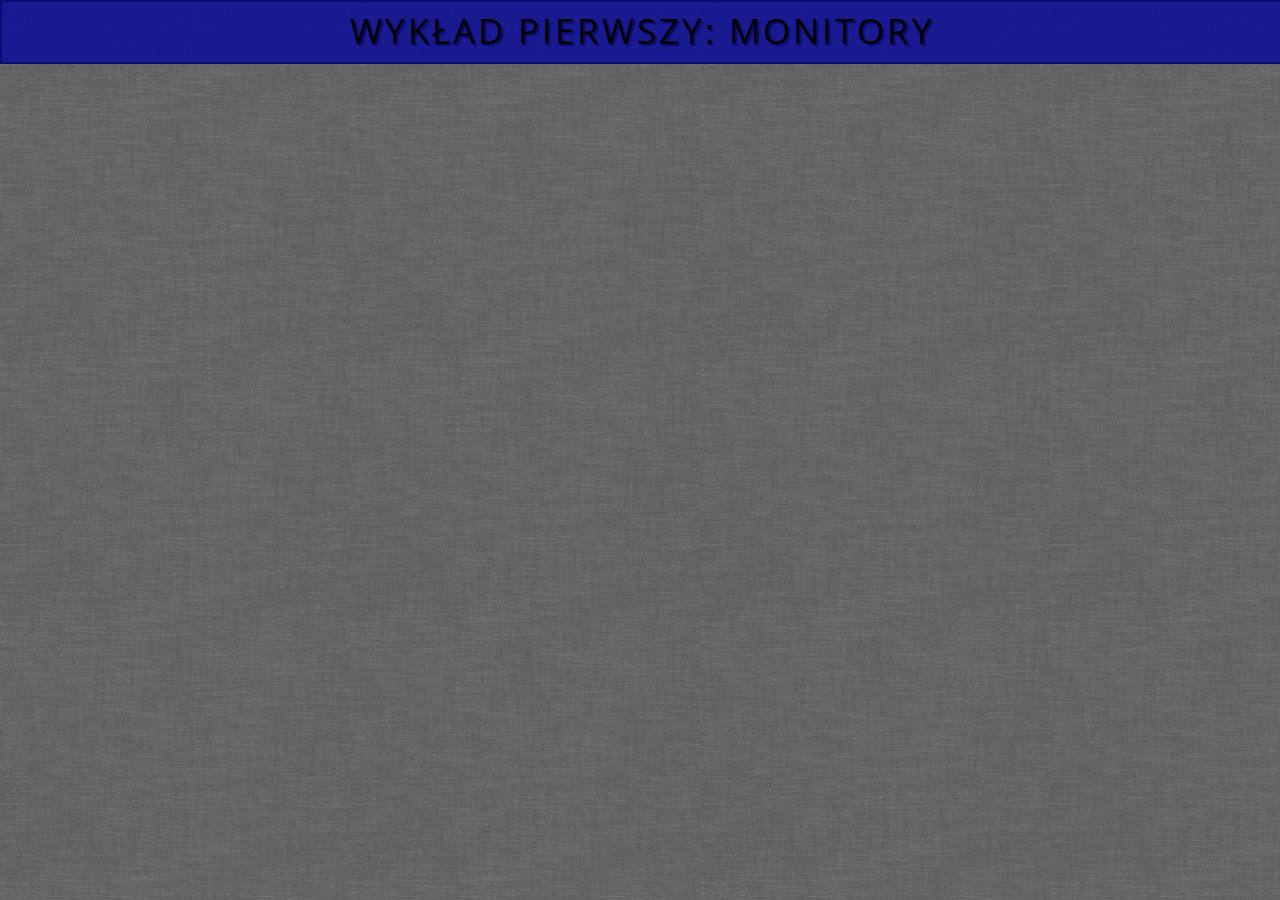
<file: monitory/index.html>
<!DOCTYPE html>
<html lang="pl">

<head>
    <meta charset="UTF-8">
    <meta name="viewport" content="width=device-width, initial-scale=1.0">
    <meta http-equiv="X-UA-Compatible" content="ie=edge">
    <title>Monitory</title>
    <meta name="description" content="Przydatne informacje o monitorach" />
    <meta name="keywords" content="budowa, zasada działania, CRT, LCD, kontrast">

    <!--Linking style.css-->
    <link rel="stylesheet" href="style.css" type="text/css" />

    <!-- Linking open sans font -->
    <link href="https://fonts.googleapis.com/css?family=Open+Sans:400,700&amp;subset=latin-ext" rel="stylesheet">

</head>

<body>
    <div id="logo">Wykład pierwszy: monitory</div>
</body>

</html>
</file>
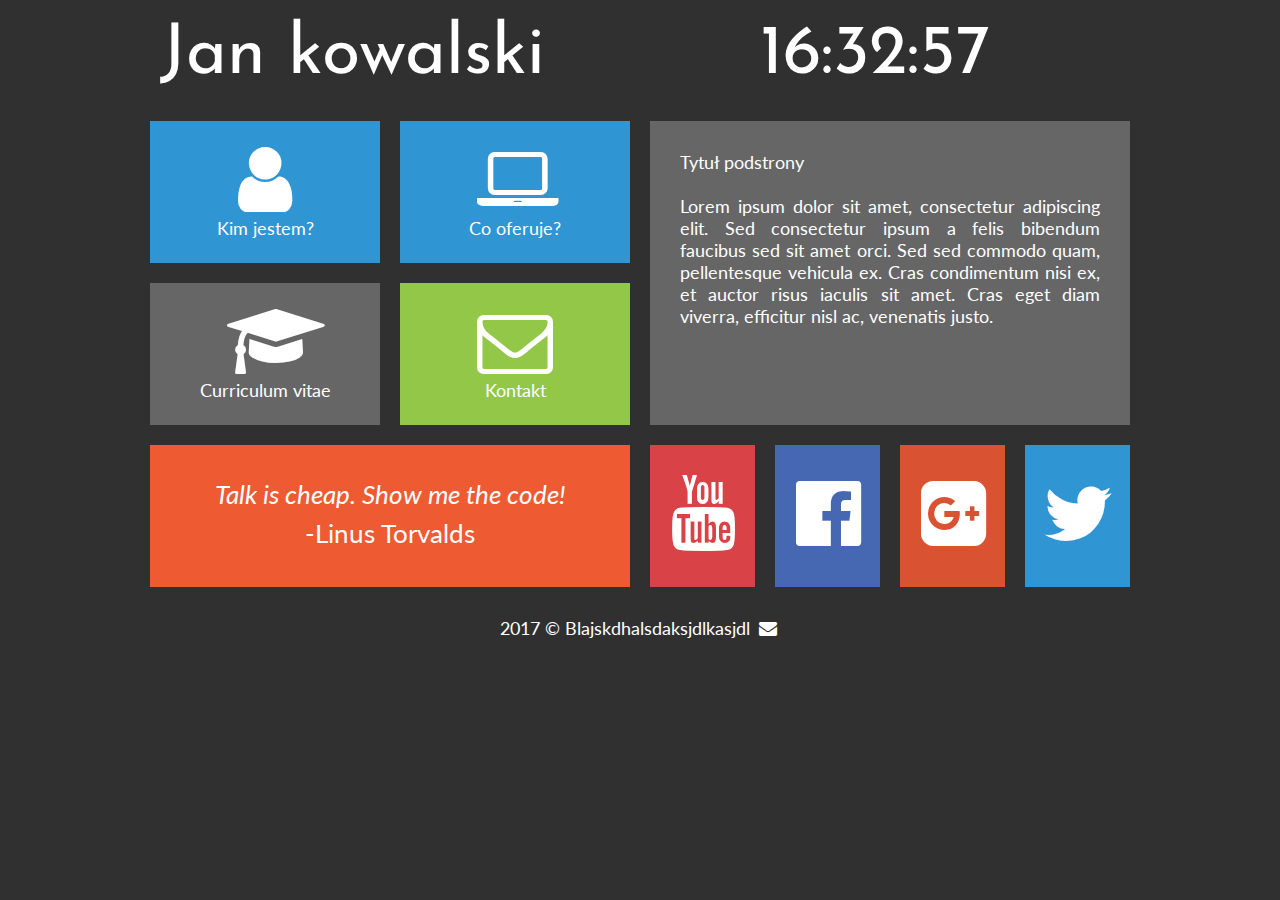
<file: www/index.html>
﻿<!DOCTYPE html>
<html lang="pl">

<head>

    <meta charset="utf-8">
    <meta name="description" content="" />
    <meta name="keywords" content="" />
    <meta http-equiv="X-UA-Compatible" content="IE=edge,chrome=1" />

    <!-- Linking my CSS file -->
    <link rel="stylesheet" href="main.css" type="text/css">


    <!-- Linking fontello css-->
    <link rel="stylesheet" href="css/fontello.css" type="text/css">

    <!-- Linking fonts -->
    <link href="https://fonts.googleapis.com/css?family=Josefin+Sans|Lato&amp;subset=latin-ext" rel="stylesheet">


    <!-- Linking script-->
    <script src="timer.js"></script>

    <title>Exercise</title>
</head>

<body onload="odliczanie();">

    <div id="container">
        <div class="rectangle">
            <div id="logo">
                <a href="zatrudnij-programiste-webowego" class="tilelinkhtml">Jan kowalski</a>
            </div>
            <div id="zegar">
                12:01:12
            </div>
            <div style="clear: both;"></div>
        </div>
        <div class="square">
            <div class="tile1">
                <a class="tilelink" href="kim-jestem"> <i class="icon-user"></i><br/>Kim jestem?</a>
            </div>
            <a href="oferta-tworzenie-stron-www" class="tilelinkhtml">
                <div class="tile1">
                    <i class="icon-laptop"></i><br />Co oferuje?
                </div>
            </a>

            <div style="clear: both;"></div>

            <a href="cv-programista-php-javascript" class="tilelinkhtml">
                <div class="tile2">
                    <i class="icon-graduation-cap"></i><br/>Curriculum vitae
                </div>
            </a>

            <a href="kontakt-programista-php" class="tilelinkhtml">
                <div class="tile3">
                    <i class="icon-mail"></i><br />Kontakt
                </div>
            </a>
            <div style="clear: both;"></div>

            <div class="tile4">
                <i>Talk is cheap. Show me the code!</i><br/>-Linus Torvalds
            </div>
        </div>
        <div class="square">

            <div class="tile5">
                Tytuł podstrony<br/><br /> Lorem ipsum dolor sit amet, consectetur adipiscing elit. Sed consectetur ipsum a felis bibendum faucibus sed sit amet orci. Sed sed commodo quam, pellentesque vehicula ex. Cras condimentum nisi ex, et auctor
                risus iaculis sit amet. Cras eget diam viverra, efficitur nisl ac, venenatis justo.
            </div>

            <div class="yt">
                <a href="http://youtube.com" class="sociallink" target="_blank"><i class="icon-youtube"></i></a>
            </div>


            <div class="fb">
                <a href="http://facebook.com" class="sociallink" target="_blank"><i class="icon-facebook-official"></i></a>
            </div>


            <div class="gp">
                <a href="http://google.com" class="sociallink" target="_blank"><i class="icon-gplus-squared"></i></a>
            </div>


            <div class="tw">
                <a href="http://twitter.com" class="sociallink" target="_blank"><i class="icon-twitter"></i></a>
            </div>


            <div style="clear: both;"></div>
        </div>

        <div style="clear: both;"></div>

        <div class="rectangle">
            2017 &copy; Blajskdhalsdaksjdlkasjdl
            <i class="icon-mail-alt"></i>
        </div>
    </div>

</body>

</html>
</file>
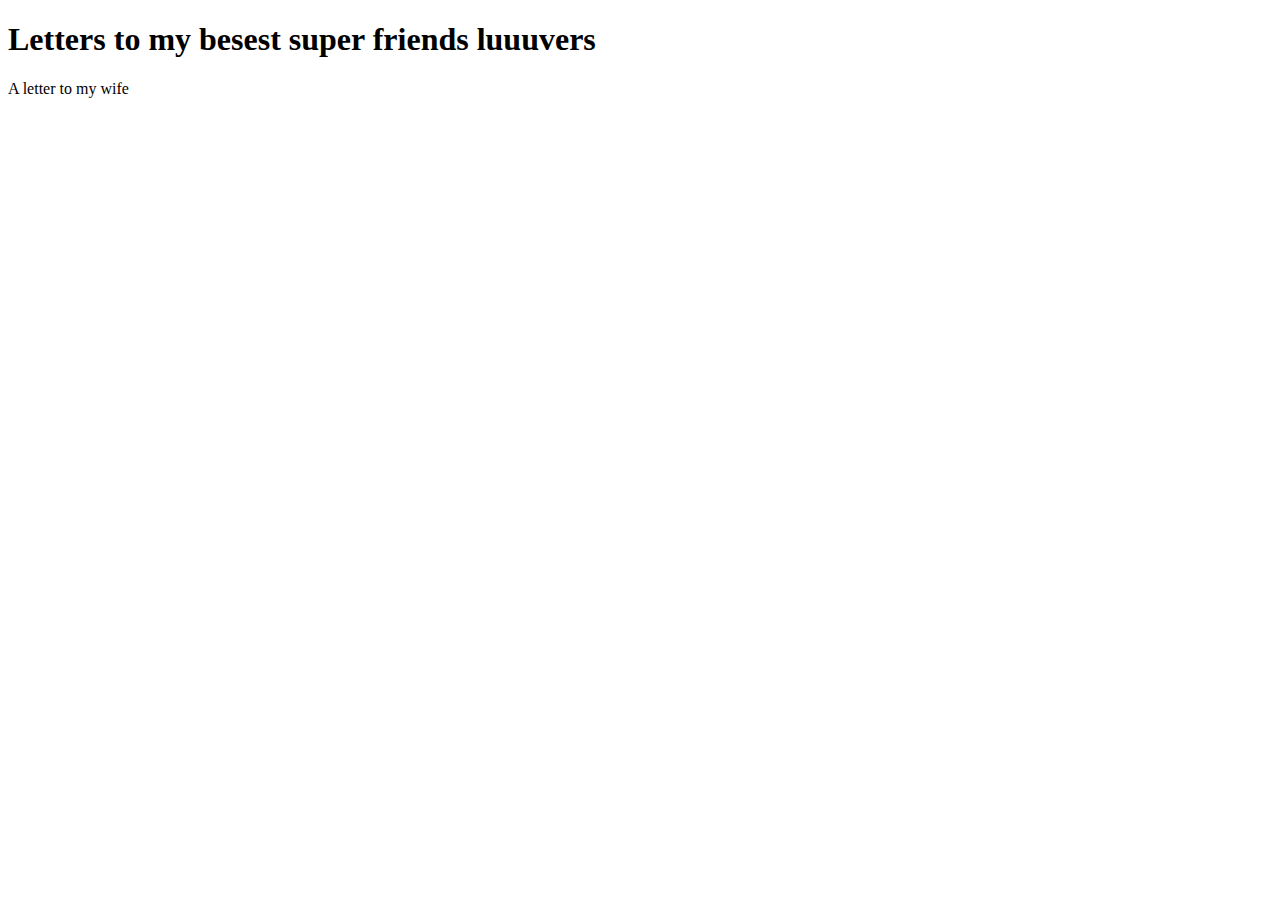
<file: DevTips/tutorial1/index.html>
<!DOCTYPE html>
<html lang="en">
<head>
  <title>A letter to my wife</title>
</head>

<body>

  <h1>Letters to my besest super friends luuuvers</h1>

  <nav>
    A letter to my wife
  </nav>

</body>

</html>
</file>
<file: monitory/style.css>
body {
    background-image: url("img/tlo.png");
    margin: 0px;
    font-family: 'Open Sans', sans-serif;
    font-size: 20px;
}

#logo {
    width: 100%;
    height: 50px;
    padding: 5px 0px 5px 0px;
    background-color: hsla(240, 90%, 32%, 0.8);
    color: hsl(0, 100%, 0%);
    font-size: 35px;
    text-align: center;
    letter-spacing: 3px;
    text-transform: uppercase;
    border: 2px solid hsla(240, 90%, 22%, 0.8);
    text-shadow: 2px 2px 1px hsla(240, 90%, 22%, 0.8);
}
</file>
<file: www/main.css>
body {
    background-color: #303030;
    color: #FFFFFF;
    font-family: 'Lato', sans-serif;
    font-size: large;
}

#container {
    width: 1000px;
    margin-left: auto;
    margin-right: auto;
}

.rectangle {
    width: 960px;
    margin: 20px;
    text-align: center;
}

.square {
    width: 50%;
    float: left;
}

#logo {
    float: left;
    font-family: 'Josefin Sans', sans-serif;
    font-size: 70px;
    width: 600px;
    text-align: left;
}

#zegar {
    float: left;
    font-family: 'Josefin Sans', sans-serif;
    font-size: 70px;
    text-align: left;
}

.tile1 {
    margin: 10px;
    width: 230px;
    height: 142px;
    background-color: #3095d3;
    float: left;
    text-align: center;
}

.tile1:hover {
    background-color: #2084c2;
}

.tile2 {
    margin: 10px;
    width: 230px;
    height: 142px;
    background-color: #666666;
    float: left;
    text-align: center;
}

.tile2:hover {
    background-color: #555555;
}

.tile3 {
    margin: 10px;
    width: 230px;
    height: 142px;
    background-color: #93c748;
    float: left;
    text-align: center;
}

.tile3:hover {
    background-color: #82b637;
}

.tile4 {
    margin: 10px;
    width: 420px;
    height: 82px;
    background-color: #ee5a32;
    text-align: center;
    font-size: 26px;
    padding: 30px;
    line-height: 150%;
}

.tile4:hover {
    background-color: #dd4921;
}

.tile5 {
    margin: 10px;
    width: 420px;
    height: 244px;
    background-color: #666666;
    text-align: center;
    text-align: justify;
    padding: 30px;
}

.yt {
    margin: 10px;
    width: 105px;
    height: 142px;
    background-color: #d94348;
    float: left;
}

.yt:hover {
    background-color: #c83237;
}

.fb {
    margin: 10px;
    width: 105px;
    height: 142px;
    background-color: #4668b3;
    float: left;
}

.fb:hover {
    background-color: #3557a2;
}

.gp {
    margin: 10px;
    width: 105px;
    height: 142px;
    background-color: #d95333;
    float: left;
}

.gp:hover {
    background-color: #c84222;
}

.tw {
    margin: 10px;
    width: 105px;
    height: 142px;
    background-color: #3095d3;
    float: left;
}

.tw:hover {
    background-color: #2084c2;
}

a.tilelink {
    color: white;
    text-decoration: none;
    display: block;
    width: 230px;
    height: 142px;
}

a.tilelinkhtml {
    color: white;
    text-decoration: none;
}

a.sociallink {
    color: white;
    text-decoration: none;
    display: block;
    width: 125px;
    height: 162px;
}
</file>
<file: www/css/fontello.css>
@font-face {
  font-family: 'fontello';
  src: url('../font/fontello.eot?56322121');
  src: url('../font/fontello.eot?56322121#iefix') format('embedded-opentype'),
       url('../font/fontello.woff2?56322121') format('woff2'),
       url('../font/fontello.woff?56322121') format('woff'),
       url('../font/fontello.ttf?56322121') format('truetype'),
       url('../font/fontello.svg?56322121#fontello') format('svg');
  font-weight: normal;
  font-style: normal;
}
/* Chrome hack: SVG is rendered more smooth in Windozze. 100% magic, uncomment if you need it. */
/* Note, that will break hinting! In other OS-es font will be not as sharp as it could be */
/*
@media screen and (-webkit-min-device-pixel-ratio:0) {
  @font-face {
    font-family: 'fontello';
    src: url('../font/fontello.svg?56322121#fontello') format('svg');
  }
}
*/
 
 [class^="icon-"]:before, [class*=" icon-"]:before {
  font-family: "fontello";
  font-style: normal;
  font-weight: normal;
  speak: none;
 
  display: inline-block;
  text-decoration: inherit;
  width: 1em;
  margin-right: .2em;
  text-align: center;
  /* opacity: .8; */
 
  /* For safety - reset parent styles, that can break glyph codes*/
  font-variant: normal;
  text-transform: none;
 
  /* fix buttons height, for twitter bootstrap */
  line-height: 1em;
 
  /* Animation center compensation - margins should be symmetric */
  /* remove if not needed */
  margin-left: .2em;
 
  /* you can be more comfortable with increased icons size */
  /* font-size: 120%; */
 
  /* Font smoothing. That was taken from TWBS */
  -webkit-font-smoothing: antialiased;
  -moz-osx-font-smoothing: grayscale;
 
  /* Uncomment for 3D effect */
  /* text-shadow: 1px 1px 1px rgba(127, 127, 127, 0.3); */
}

.icon-mail:before {
    content: '\e800';
    font-size: 76px;
    margin-top: 20px;
} /* '' */
.icon-user:before {
    content: '\e801';
    font-size: 76px;
    margin-top: 20px;
} /* '' */
.icon-twitter:before {
    content: '\f099';
    font-size: 76px;
    margin-top: 30px;
} /* '' */
.icon-gplus-squared:before {
    content: '\f0d4';
    font-size: 76px;
    margin-top: 30px;
} /* '' */
.icon-mail-alt:before {
    content: '\f0e0';
} /* '' */
.icon-laptop:before {
    content: '\f109';
    font-size: 76px;
    margin-top: 20px;
} /* '' */
.icon-youtube:before { 
    content: '\f167';
    font-size: 76px;
    margin-top: 30px;
} /* '' */
.icon-graduation-cap:before {
    content: '\f19d';
    font-size: 76px;
    margin-top: 20px;
} /* '' */
.icon-facebook-official:before {
    content: '\f230';
    font-size: 76px;
    margin-top: 30px;
} /* '' */
</file>
